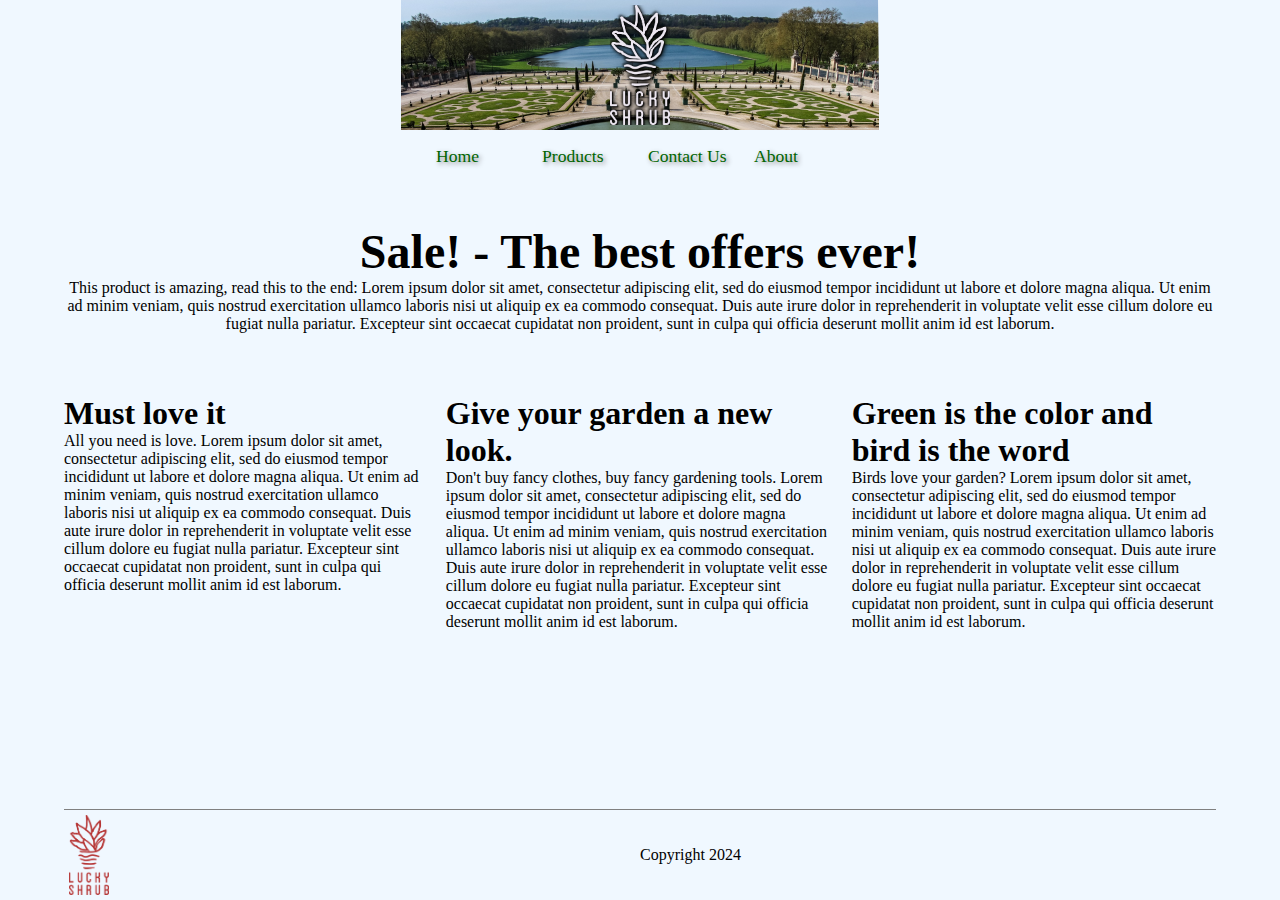
<file: index.html>
<!DOCTYPE html>
<html>
    <head>
        <title>Lucky Shrub - Home</title>
        <link rel="stylesheet" href="style.css">
        <link rel="icon" type="image/x-icon" href="./shrub.ico">
        <meta name="title" content="Lucky Shrub">
        <meta name="description" content="Lucky Shrub Home Page">
        <meta name="author" content="Renato Alvares">
        <meta name="robots" content="index, follow">
        <meta name="copyright" content="Copyright 2024">
        <meta name="viewport" content="width=device-width, initial-scale=1.0">
    </head>
    <body>
        <header>
            <img src="Asset 4@3x.png" class="logo anilogo" height="120px" alt="Lucky Shrub Logo"> 
        </header>
        <nav>
            <ul>
                <li><a href="index.html">Home</a></li>
                <li><a href="products.html">Products</a></li>
                <li><a href="contact.html">Contact Us</a></li>
                <li><a href="about.html">About</a></li>
            </ul>
        </nav>
        <main>
            <section class="offer">
                <article>
                    <h1>Sale! - The best offers ever!</h1>
                    <p>This product is amazing, read this to the end: Lorem ipsum dolor sit amet, consectetur adipiscing elit, sed do eiusmod tempor incididunt ut labore et dolore magna aliqua. Ut enim ad minim veniam, quis nostrud exercitation ullamco laboris nisi ut aliquip ex ea commodo consequat. Duis aute irure dolor in reprehenderit in voluptate velit esse cillum dolore eu fugiat nulla pariatur. Excepteur sint occaecat cupidatat non proident, sunt in culpa qui officia deserunt mollit anim id est laborum.</p>
                </article>
            </section>
            <section class="main-articles">
                <article>
                    <h2>Must love it</h2>
                    <p>All you need is love. Lorem ipsum dolor sit amet, consectetur adipiscing elit, sed do eiusmod tempor incididunt ut labore et dolore magna aliqua. Ut enim ad minim veniam, quis nostrud exercitation ullamco laboris nisi ut aliquip ex ea commodo consequat. Duis aute irure dolor in reprehenderit in voluptate velit esse cillum dolore eu fugiat nulla pariatur. Excepteur sint occaecat cupidatat non proident, sunt in culpa qui officia deserunt mollit anim id est laborum.</p>
                </article>
                <article>
                    <h2>Give your garden a new look.</h2>
                    <p>Don't buy fancy clothes, buy fancy gardening tools. Lorem ipsum dolor sit amet, consectetur adipiscing elit, sed do eiusmod tempor incididunt ut labore et dolore magna aliqua. Ut enim ad minim veniam, quis nostrud exercitation ullamco laboris nisi ut aliquip ex ea commodo consequat. Duis aute irure dolor in reprehenderit in voluptate velit esse cillum dolore eu fugiat nulla pariatur. Excepteur sint occaecat cupidatat non proident, sunt in culpa qui officia deserunt mollit anim id est laborum.</p>
                </article>
                <article>
                    <h2>Green is the color and bird is the word</h2>
                    <p>Birds love your garden? Lorem ipsum dolor sit amet, consectetur adipiscing elit, sed do eiusmod tempor incididunt ut labore et dolore magna aliqua. Ut enim ad minim veniam, quis nostrud exercitation ullamco laboris nisi ut aliquip ex ea commodo consequat. Duis aute irure dolor in reprehenderit in voluptate velit esse cillum dolore eu fugiat nulla pariatur. Excepteur sint occaecat cupidatat non proident, sunt in culpa qui officia deserunt mollit anim id est laborum.</p>
                </article>
            </section>
        </main>
        <footer>
            <div>
                <img src="Asset 1@3x.png" class="anilogo" height="80px" alt="Lucky Shrub Logo">
            </div>
            <div>
                <p>Copyright 2024</p>
            </div>

        </footer>
    </body>
</html>
</file>
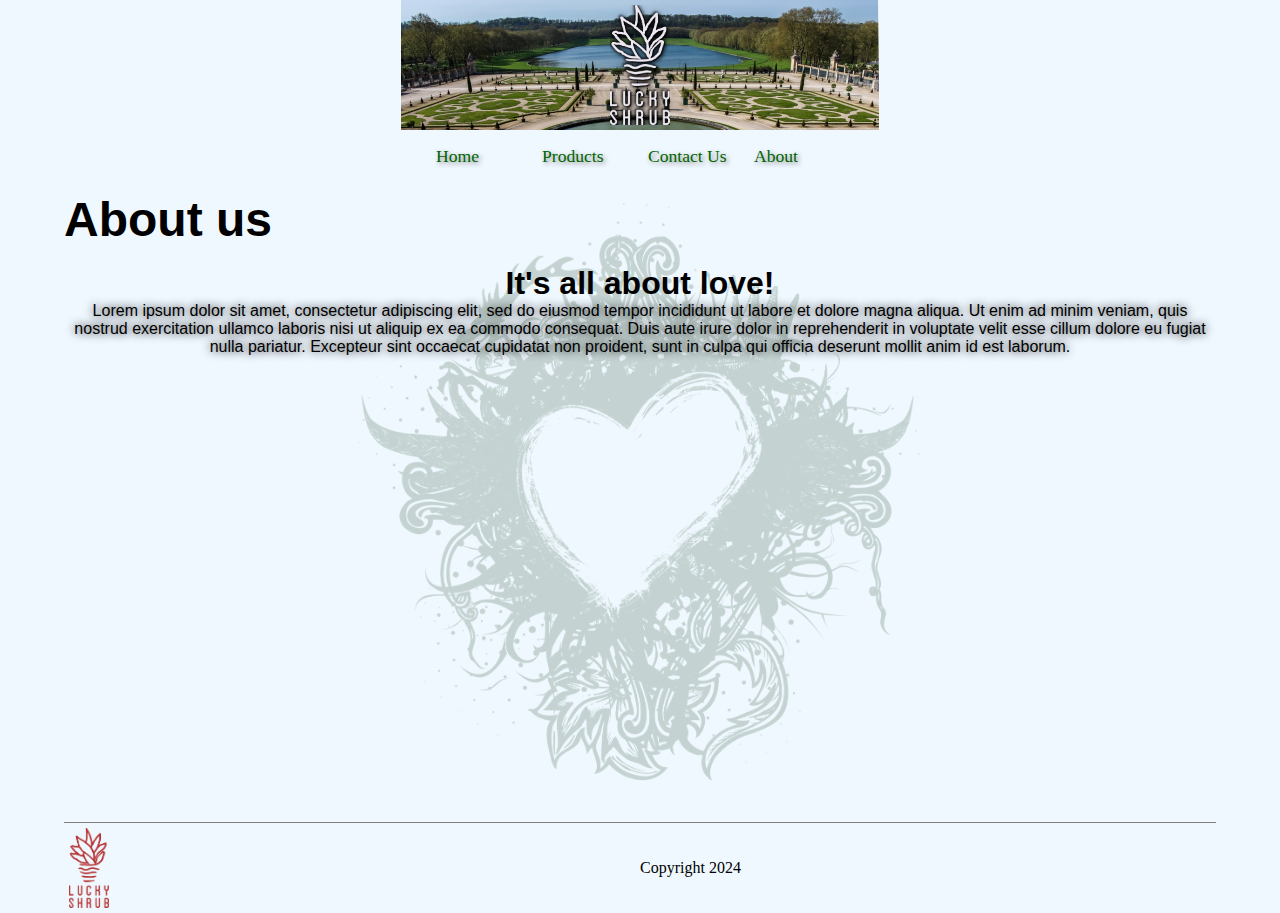
<file: about.html>
<!DOCTYPE html>
<html>
    <head>
        <title>Lucky Shrub - About Us</title>
        <link rel="stylesheet" href="style.css">
        <link rel="icon" type="image/x-icon" href="shrub.ico">
        <meta name="title" content="Lucky Shrub">
        <meta name="description" content="Lucky Shrub Home Page">
        <meta name="author" content="Renato Alvares">
        <meta name="robots" content="index, follow">
        <meta name="copyright" content="Copyright 2024">
        <meta name="viewport" content="width=device-width, initial-scale=1.0">
    </head>
    <body>
        <header>
            <img src="Asset 4@3x.png" class="logo anilogo" height="120px" alt="Lucky Shrub Logo"> 
        </header>
        <nav>
            <ul>
                <li><a href="index.html">Home</a></li>
                <li><a href="products.html">Products</a></li>
                <li><a href="contact.html">Contact Us</a></li>
                <li><a href="about.html">About</a></li>
            </ul>
        </nav>
        <main>
            <div class="about-wrap">
                <div class="content">
                    <article>
                        <div class="about"></div>
                        <h1>About us</h1>
                        <br>
                        <article class="abouttxt">
                            <h2>It's all about love!</h2>
                            <p>Lorem ipsum dolor sit amet, consectetur adipiscing elit, sed do eiusmod tempor incididunt ut labore et dolore magna aliqua. Ut enim ad minim veniam, quis nostrud exercitation ullamco laboris nisi ut aliquip ex ea commodo consequat. Duis aute irure dolor in reprehenderit in voluptate velit esse cillum dolore eu fugiat nulla pariatur. Excepteur sint occaecat cupidatat non proident, sunt in culpa qui officia deserunt mollit anim id est laborum.</p>
                        </article>
                    </article>
                </div>
              </div>              
        </main>
        <footer>
            <div>
                <img src="Asset 1@3x.png" class="anilogo" height="80px" alt="Lucky Shrub Logo">
            </div>
            <div>
                <p>Copyright 2024</p>
            </div>

        </footer>
    </body>
</html>
</file>
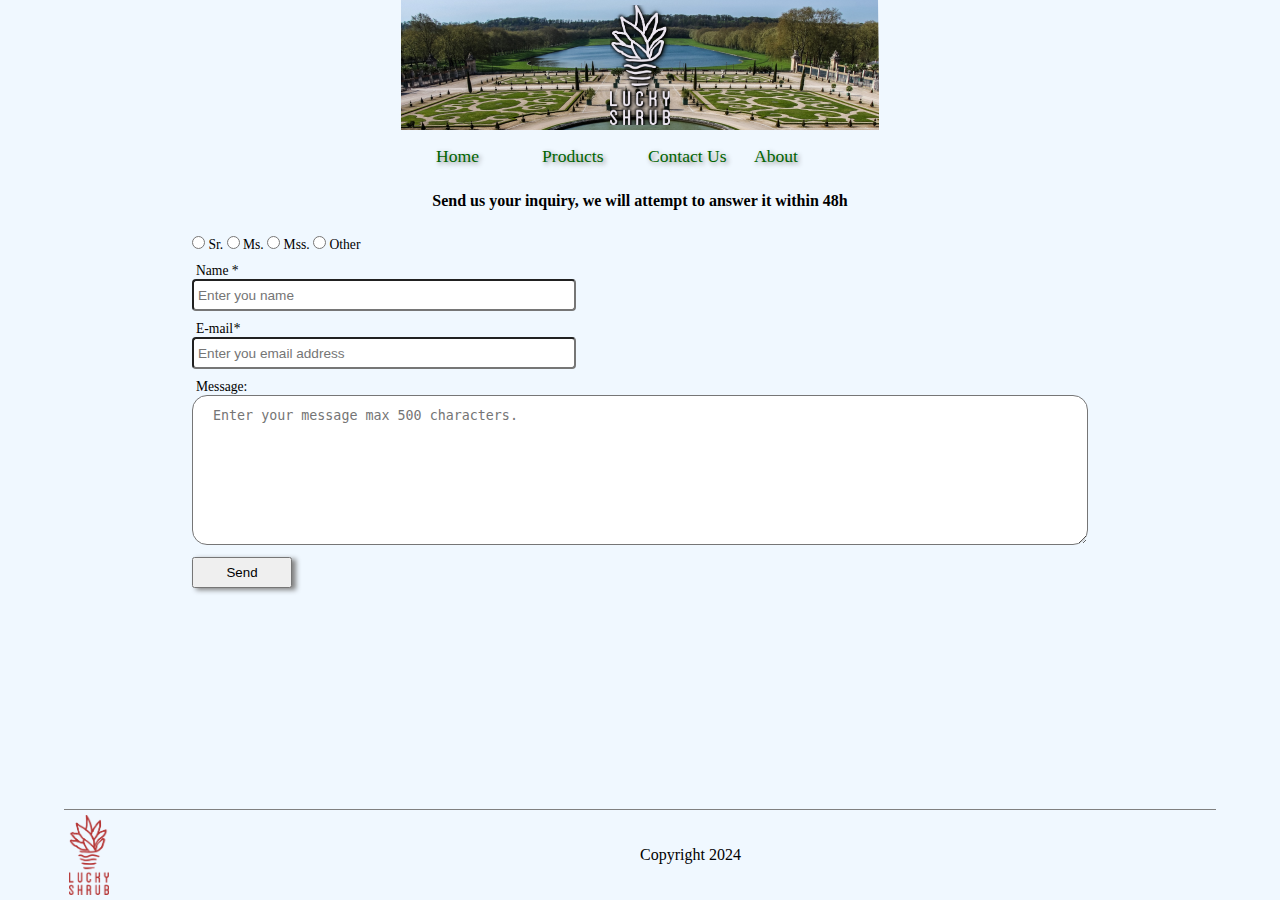
<file: contact.html>
<!DOCTYPE html>
<html>
    <head>
        <title>Lucky Shrub - Contact Us</title>
        <link rel="stylesheet" href="style.css">
        <link rel="icon" type="image/x-icon" href="shrub.ico">
        <meta name="title" content="Lucky Shrub">
        <meta name="description" content="Lucky Shrub Home Page">
        <meta name="author" content="Renato Alvares">
        <meta name="robots" content="index, follow">
        <meta name="copyright" content="Copyright 2024">
        <meta name="viewport" content="width=device-width, initial-scale=1.0">
    </head>
    <body>
        <header>
            <img src="Asset 4@3x.png" class="logo anilogo" height="120px" alt="Lucky Shrub Logo"> 
        </header>
        <nav>
            <ul>
                <li><a href="index.html">Home</a></li>
                <li><a href="products.html">Products</a></li>
                <li><a href="contact.html">Contact Us</a></li>
                <li><a href="about.html">About</a></li>
            </ul>
        </nav>
        <main>
            <div id="contactform">
                <h4>Send us your inquiry, we will attempt to answer it within 48h</h4><br>
                <div>
                    <form action="sent.html" method="post" >
                        <div id="addressas">
                            <input type="radio" name="addressas" value="sr">
                            <label for="sr">Sr.</label>
                            <input type="radio" name="addressas" value="ms">
                            <label for="ms">Ms.</label>
                            <input type="radio" name="addressas" value="mss">
                            <label for="mss">Mss.</label>
                            <input type="radio" name="addressas" value="other">
                            <label for="other">Other</label>
                        </div>
                        <div>
                            <label for="user_first_name" id="labeltxt">Name *</label><br>
                            <input type="text" id="name" name="name" required minlength="3" maxlength="12" placeholder="Enter you name">
                        </div>
                        <div>
                            <label for="contact_email" id="labeltxt">E-mail<i>*</i></label><br>
                            <input type="email" id="contact_email" name="contact_email" required placeholder="Enter you email address">
                        </div>
                        <div>
                            <label for="message" id="labeltxt">Message:</label><br>
                            <textarea id="message" name="message" placeholder="Enter your message max 500 characters." maxlength="500"></textarea>
                        </div>
                        <div>
                            <button type="submit" id="submitbuttom" style="width: 100px; padding: 6px;">Send</button>
                        </div>
                    </form>
                </div>
            </div>
        </main>
        <footer>
            <div>
                <img src="Asset 1@3x.png" class="anilogo" height="80px" alt="Lucky Shrub Logo">
            </div>
            <div>
                <p>Copyright 2024</p>
            </div>

        </footer>
    </body>
</html>
</file>
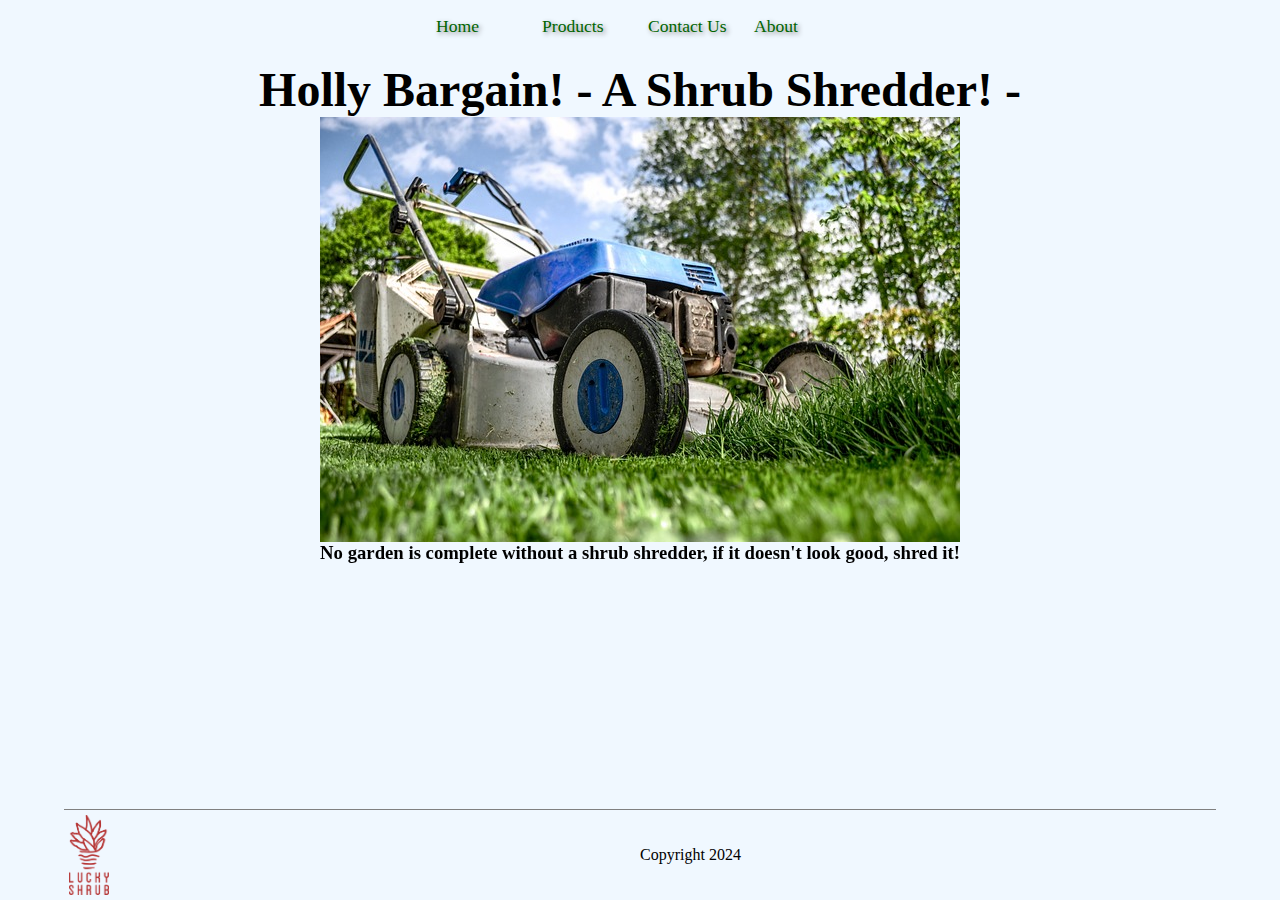
<file: offers.html>
<!DOCTYPE html>
<html>
    <head>
        <title>Lucky Shrub - Special Offer</title>
        <link rel="stylesheet" href="style.css">
        <link rel="icon" type="image/x-icon" href="shrub.ico">
        <meta name="title" content="Lucky Shrub">
        <meta name="description" content="Lucky Shrub Home Page">
        <meta name="author" content="Renato Alvares">
        <meta name="robots" content="index, follow">
        <meta name="copyright" content="Copyright 2024">
        <meta name="viewport" content="width=device-width, initial-scale=1.0">
    </head>
    <body>
        <nav>
            <ul>
                <li><a href="index.html">Home</a></li>
                <li><a href="products.html">Products</a></li>
                <li><a href="contact.html">Contact Us</a></li>
                <li><a href="about.html">About</a></li>
            </ul>
        </nav>
        <main>
            <div class="offerpage">
                    <h1><span>Holly Bargain! - A Shrub Shredder! - </span></h1>
                    <img src="shrubshredder.jpg" alt="" class="shimmer">
                    <span class="shimmer"><h3>No garden is complete without a shrub shredder, if it doesn't look good, shred it!<br></h3></span>
            </div>
        </main>
        <footer>
            <div>
                <img src="Asset 1@3x.png" class="anilogo" height="80px" alt="Lucky Shrub Logo">
            </div>
            <div>
                <p>Copyright 2024</p>
            </div>
        </footer>
    </body>
</html>
</file>
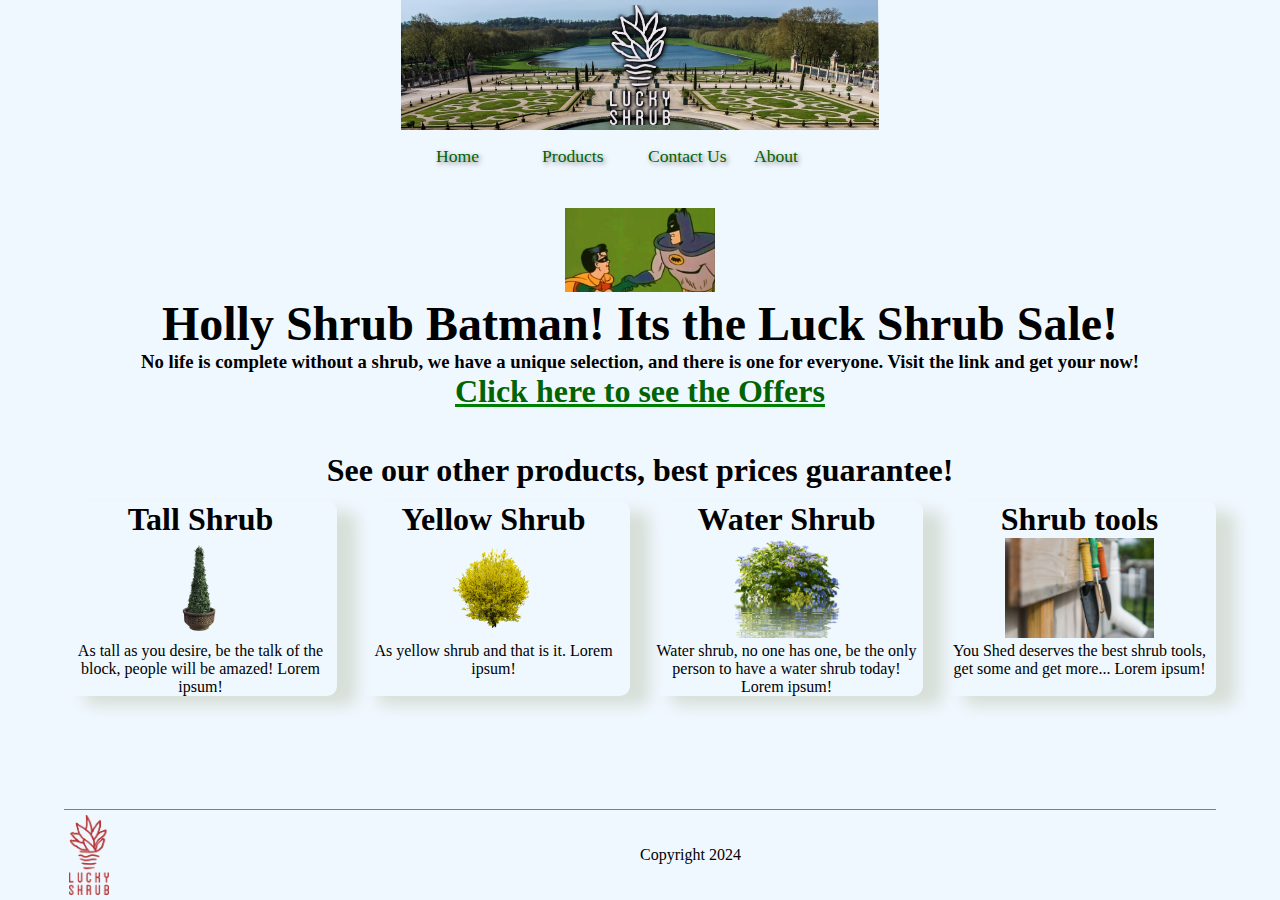
<file: products.html>
<!DOCTYPE html>
<html>
    <head>
        <title>Lucky Shrub - Products</title>
        <link rel="stylesheet" href="style.css">
        <link rel="icon" type="image/x-icon" href="shrub.ico">
        <meta name="title" content="Lucky Shrub">
        <meta name="description" content="Lucky Shrub Home Page">
        <meta name="author" content="Renato Alvares">
        <meta name="robots" content="index, follow">
        <meta name="copyright" content="Copyright 2024">
        <meta name="viewport" content="width=device-width, initial-scale=1.0">
    </head>
    <body>
        <header>
            <img src="Asset 4@3x.png" class="logo anilogo" height="120px" alt="Lucky Shrub Logo"> 
        </header>
        <nav>
            <ul>
                <li><a href="index.html">Home</a></li>
                <li><a href="products.html">Products</a></li>
                <li><a href="contact.html">Contact Us</a></li>
                <li><a href="about.html">About</a></li>
            </ul>
        </nav>
        <main>
            <div class="offer">
                    <img src="B&R.gif" width="150px">
                    <h1><span>Holly Shrub Batman! Its the Luck Shrub Sale!</span></h1>
                    <span><h3>No life is complete without a shrub, we have a unique selection, and there is one for everyone. Visit the link and get your now!<br></h3></span>
                    <span><h2 class="offerlnk"><a href="offers.html" id="offerslnk">Click here to see the Offers</a></h2></span>
            </div>
            <div>
                <hr style="padding-bottom: 10px; visibility: hidden;">
                <span style="text-align: center;"><h2>See our other products, best prices guarantee!<br></h2></span>
                <hr style="padding-bottom: 10px; visibility: hidden;">
            </div>
            <div class="prodarticles">
                <div class="tooltip">
                        <h2>Tall Shrub</h2>
                        <img src="tallshrub.png" height="100px">
                        <p class="tooltiptext">As tall as you desire, be the talk of the block, people will be amazed! Lorem ipsum!</p>
                </div>
                <div class="tooltip">
                        <h2>Yellow Shrub</h2>
                        <img src="yellowshrub.png" height="100px" alt="">
                        <p class="tooltiptext">As yellow shrub and that is it. Lorem ipsum!</p>
                </div>
                <div class="tooltip">
                        <h2>Water Shrub</h2>
                        <img src="watershrub.png" height="100px" alt="">
                        <p class="tooltiptext">Water shrub, no one has one, be the only person to have a water shrub today! Lorem ipsum!</p>
                </div>
                <div class="tooltip">
                        <h2>Shrub tools</h2>
                        <img src="tools.jpg" height="100px" alt="">
                        <p class="tooltiptext">You Shed deserves the best shrub tools, get some and get more... Lorem ipsum!</p>
                </div>
            </div>
        </main>
        <footer>
            <div>
                <img src="Asset 1@3x.png" class="anilogo" height="80px" alt="Lucky Shrub Logo">
            </div>
            <div>
                <p>Copyright 2024</p>
            </div>

        </footer>
    </body>
</html>
</file>
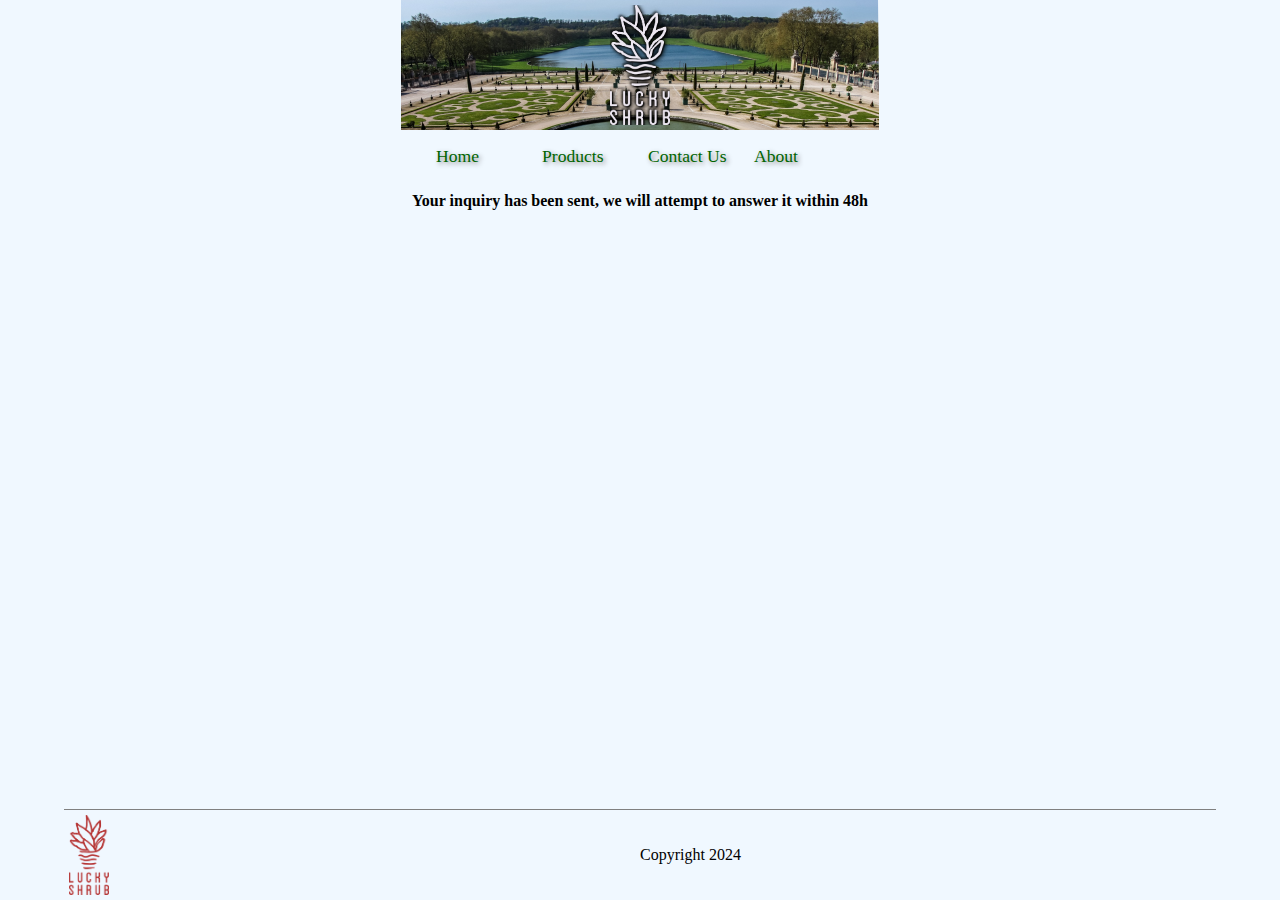
<file: sent.html>
<!DOCTYPE html>
<html>
    <head>
        <title>Lucky Shrub - Message sent</title>
        <link rel="stylesheet" href="style.css">
        <link rel="icon" type="image/x-icon" href="shrub.ico">
        <meta name="title" content="Lucky Shrub">
        <meta name="description" content="Lucky Shrub Home Page">
        <meta name="author" content="Renato Alvares">
        <meta name="robots" content="index, follow">
        <meta name="copyright" content="Copyright 2024">
        <meta name="viewport" content="width=device-width, initial-scale=1.0">
        <meta http-equiv="refresh" content="3; url=index.html" />
    </head>
    <body>
        <header>
            <img src="Asset 4@3x.png" class="logo anilogo" height="120px" alt="Lucky Shrub Logo"> 
        </header>
        <nav>
            <ul>
                <li><a href="index.html">Home</a></li>
                <li><a href="products.html">Products</a></li>
                <li><a href="contact.html">Contact Us</a></li>
                <li><a href="about.html">About</a></li>
            </ul>
        </nav>
        <main>
            <div id="contactform" style="height: 60vh;">
                <h4>Your inquiry has been sent, we will attempt to answer it within 48h</h4><br>
                
            </div>
        </main>
        <footer>
            <div>
                <img src="Asset 1@3x.png" class="anilogo" height="80px" alt="Lucky Shrub Logo">
            </div>
            <div>
                <p>Copyright 2024</p>
            </div>

        </footer>
    </body>
</html>
</file>
<file: style.css>
/****Affects all pages ****/

* {
    margin: 0;
    padding: 0;
}
header{
    background-color: aliceblue;
    height: 130px;
    background-image: url("header4.webp");
    background-size: auto 100%;
    background-position: center;
    background-repeat: no-repeat;
}

.logo {
    display: block;
    padding-top: 5px;
    margin: auto;
 }
.headerbg {
    display: block;
    margin-left: auto;
    margin-right: auto;
}

nav ul{
    display: flex;
    align-items: center;
    justify-content: center;
    flex-wrap: wrap;
    margin: 1rem;
    align-content: center;
    gap: 1rem;
}

nav li{
    display: inline-flex;
    font-size: 1.1rem;
    width: 90px;
    height: 30px;
    text-shadow: 2px 2px 5px grey;
}

body{
    min-height: 100vh;
    display: flex;
    flex-direction: column;
    background-color: aliceblue;
    font-family:'Times New Roman', Times, serif;
    margin-top: 0;
    margin-bottom: auto;
    margin-left: 5%;
    margin-right: 5%;
}

main {
    background-color: aliceblue;
}

nav {
    background-color: aliceblue;
}

section {
    display: flex;
    margin-top: 2rem;
    gap: 20px;
}

article {
    justify-content: space-between;
}

.main-articles {
    display: flexbox;
    flex-direction: row;
    gap: 20px;
    margin-bottom: 20px;
}

footer {
    margin-top: auto;
    display: flex;
    flex-flow: row;
    border-top: 1px solid grey;
    background-color: aliceblue;
}

h1 {
    font-size: 3rem;
}

h2 {
    font-size: 2rem;
}

footer img {
    display: block;
    align-content: left;
    padding: 5px 0 5px 5px;
}

footer div {
    width: 50%;
    margin: auto 5px auto 0;
} 

/* Global link style */

a {
    text-decoration: none;
    color: darkgreen;
}

a:hover {
    text-shadow: 2px 2px 7px black;
}

/*Media query */

@media (max-width: 450px) {
    .main-articles {
        flex-direction: column;
        gap: 20px;
    }
    .offer img {
        float: none;
        display: block;
        margin-left: auto;
        margin-right: auto;
        text-align: center;
        padding-top: 1rem;
    }
}

/*Animation */

.anilogo {
    animation: anilogo 3s normal;
}

@keyframes anilogo {
    0% {opacity: 0;}
    100% {opacity: 100;}    
}

@keyframes shimmer {
    80%, 100% {-webkit-mask-position:left}
  }



  /**** About Page ****/
.about-wrap {
    font-family: 'Franklin Gothic Medium', 'Arial Narrow', Arial, sans-serif;
    position: relative;
    height: 70vh;
  }
  
.about-wrap:before {
    content: ' ';
    display: block;
    position: absolute;
    left: 0;
    top: 0;
    width: 100%;
    height: 100%;
    opacity: 0.2;
    background-image: url('smlaboutbg.png');
    background-repeat: no-repeat;
    background-position: 50% 0;
    background-size:contain;
    filter: hue-rotate(260deg);
  }
  
  .abouttxt {
    position: relative;
    text-align: center;
  }
  .abouttxt p {
    text-shadow: 0 0 10px;
  }

  /**** Contact Page ****/

  form > div {
    margin-top: 0.5rem;
    margin-bottom: 0.5rem;
  }

  input:focus:invalid {
    color: red;
    border: red 3px solid;
  }

#contactform {
    display: flex;
    flex-direction: column;
    align-items: center;
}

#message {
    width: 70vw;
    height: 150px;
    padding: 12px 20px;
    box-sizing: border-box;
    border-radius: 15px;
}

#name, #contact_email, #labeltxt {
    font-size: 0.85rem;
    width: 30vw;
    height: 2rem;
    padding: 2px 4px;
    box-sizing: border-box;
    border-radius: 4px;
}
#addressas {
    font-size: 0.85rem;
}

#submitbuttom {
    box-shadow: 4px 2px 5px grey;
}

#submitbuttom:active {
    box-shadow: inset 1px 1px 10px grey;
    size-adjust: 0.9;
}

/**** Products Page ****/

.offer {
    text-align: center;
    padding: 0 0 30px 0;
}

.offerlnk {
    text-align: center;
    text-decoration:underline green;
}

.offer img {
    padding-top: 1rem;
}

.prodarticles {
    display: flex;
    flex-wrap: wrap;
    justify-content:space-around;
    gap: 20px;

}

.prodarticles .tooltip {
    flex: 2 1 150px;
    border-radius: 10px;
    box-shadow: 20px 10px 15px rgb(216, 223, 217);
}
.tooltip {
    text-align: center;
}



/**** Offer page ****/

.offerpage {
    display: flex;
    margin-left: auto;
    margin-right: auto;
    max-width: 70vw;
    flex-direction: column;
    align-items: center;
    text-align: center;
}

.offerpage .shimmer {
    color: black;
    display: inline-block;
    mask: linear-gradient(-60deg, #000 30%, #0005, #000 70%) right/500% 100%;
    background-repeat: no-repeat;
    animation: shimmer 10s infinite ;
    animation-delay: 2s;
}
</file>
